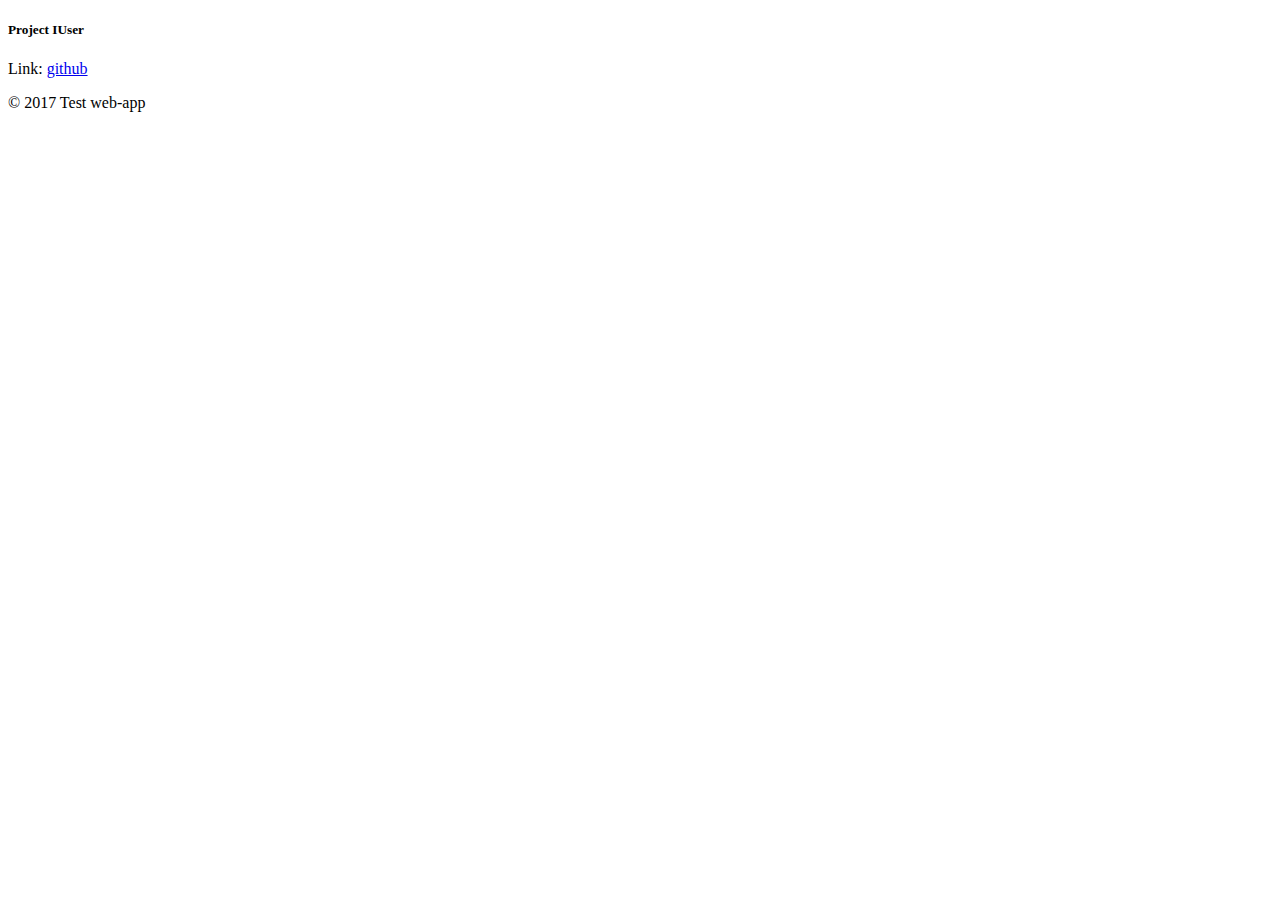
<file: src/main/webapp/resources/pages/fragments/footer.html>
<!DOCTYPE html>
<html xmlns:th="http://www.thymeleaf.org" lang="en-ru">
<footer th:fragment="footer" class="page-footer light-blue darken-3">
    <div class="container">
        <div class="row">
            <div class="col l6 s12">
                <h5 class="white-text">Project IUser</h5>
                <p class="grey-text text-lighten-4">Link: <a href="https://github.com/MAlexJ/test-task-for-luxoft">github</a>
                </p>
            </div>
            <div class="col l4 offset-l2 s12">
                <!--<h5 class="white-text">Links</h5>-->
                <!--<ul>-->
                <!--<li><a class="grey-text text-lighten-3" href="#!">Link 1</a></li>-->
                <!--<li><a class="grey-text text-lighten-3" href="#!">Link 2</a></li>-->
                <!--<li><a class="grey-text text-lighten-3" href="#!">Link 3</a></li>-->
                <!--<li><a class="grey-text text-lighten-3" href="#!">Link 4</a></li>-->
                <!--</ul>-->
            </div>
        </div>
    </div>
    <div class="footer-copyright light-blue darken-4">
        <div class="container">
            © 2017 Test web-app
        </div>
    </div>
</footer>
</html>
</file>
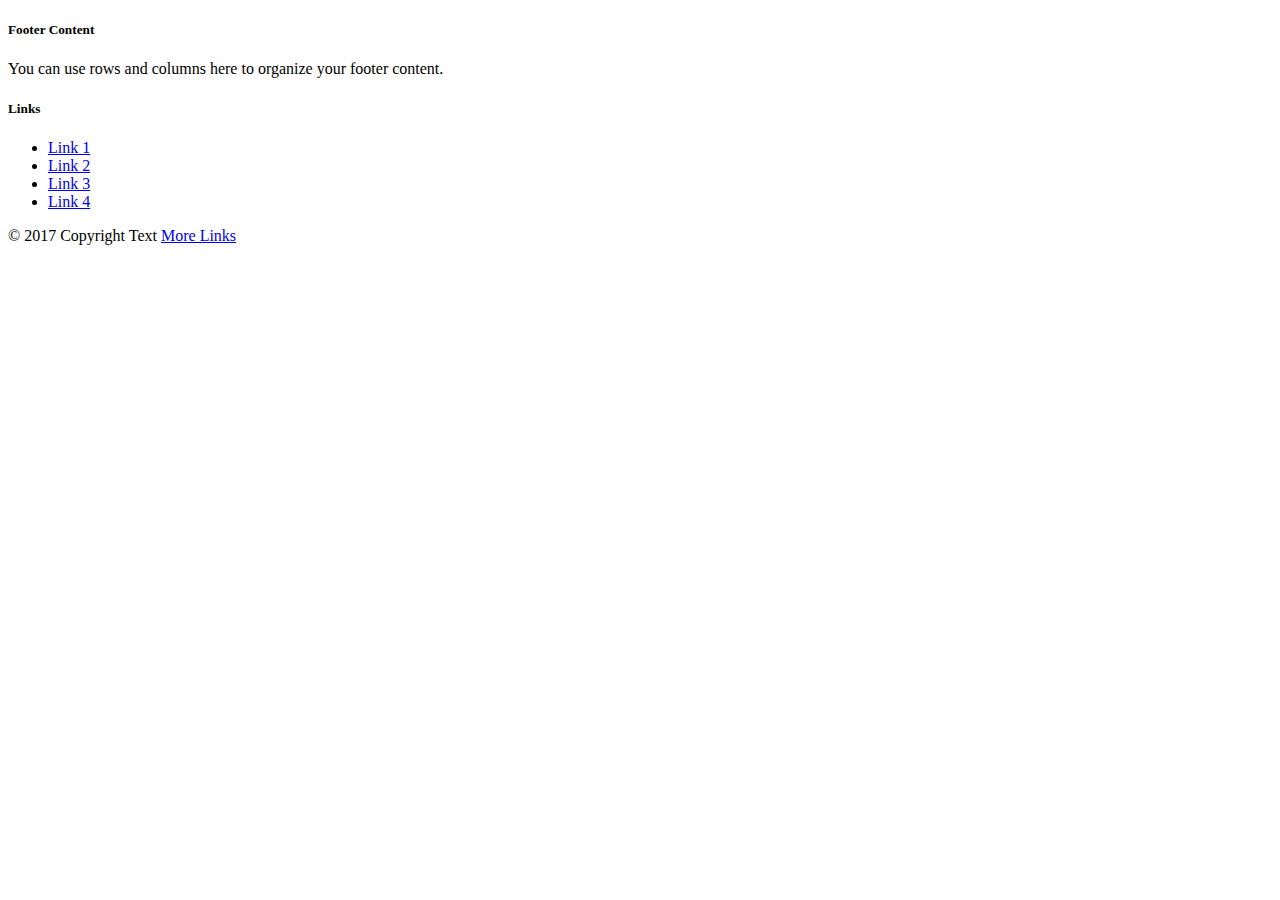
<file: src/main/webapp/resources/pages/fragments/footer_admin.html>
<!DOCTYPE html>
<html xmlns:th="http://www.thymeleaf.org" lang="en-ru">
<footer th:fragment="footer_admin" class="page-footer brown darken-3">
    <div class="container">
        <div class="row">
            <div class="col l6 s12">
                <h5 class="white-text">Footer Content</h5>
                <p class="grey-text text-lighten-4">You can use rows and columns here to organize your footer
                    content.</p>
            </div>
            <div class="col l4 offset-l2 s12">
                <h5 class="white-text">Links</h5>
                <ul>
                    <li><a class="grey-text text-lighten-3" href="#!">Link 1</a></li>
                    <li><a class="grey-text text-lighten-3" href="#!">Link 2</a></li>
                    <li><a class="grey-text text-lighten-3" href="#!">Link 3</a></li>
                    <li><a class="grey-text text-lighten-3" href="#!">Link 4</a></li>
                </ul>
            </div>
        </div>
    </div>
    <div class="footer-copyright brown darken-4">
        <div class="container">
            © 2017 Copyright Text
            <a class="grey-text text-lighten-4 right" href="#!">More Links</a>
        </div>
    </div>
</footer>
</html>
</file>
